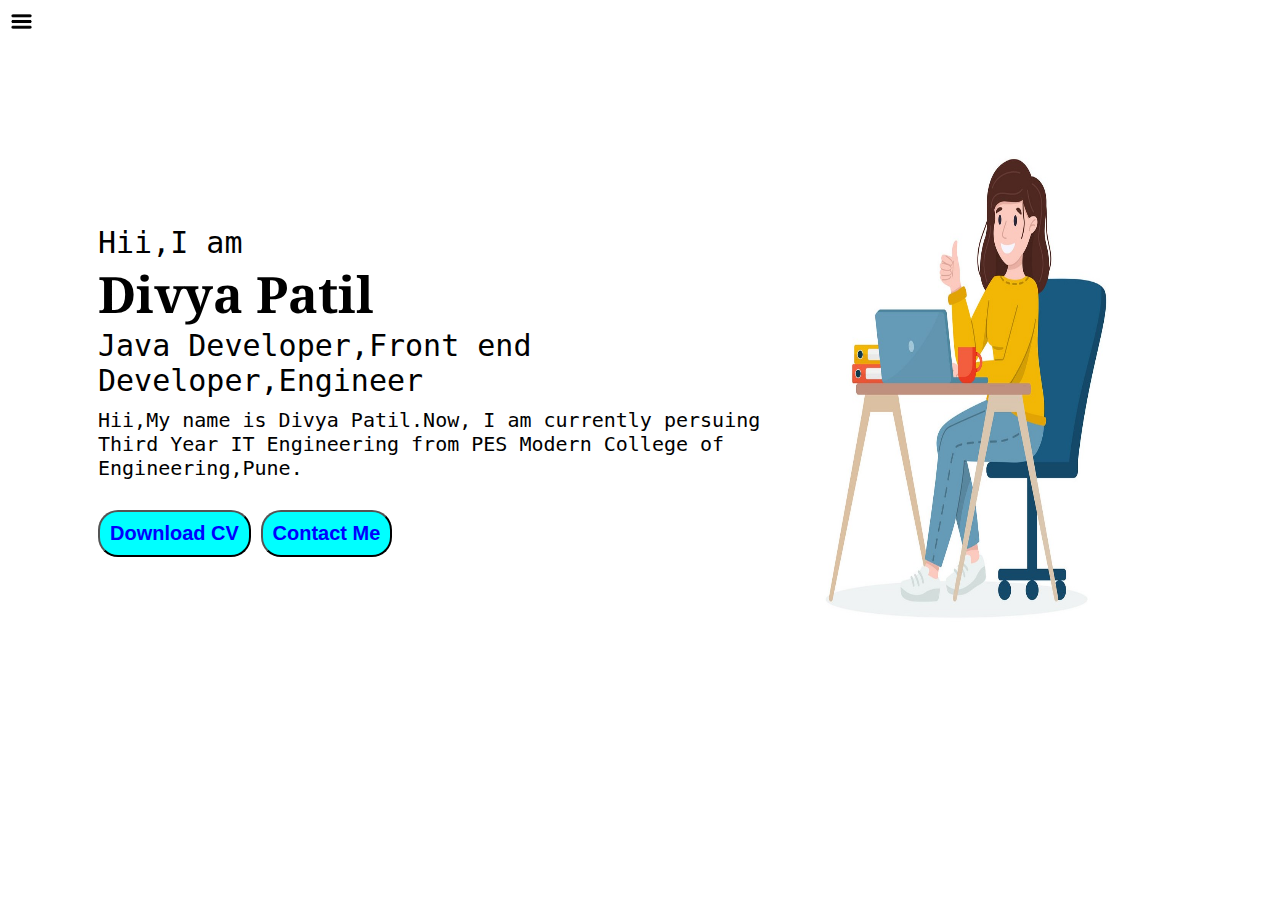
<file: Portfolio/index.html>
<!DOCTYPE html>
<html lang="en">

<head>
    <meta charset="UTF-8">
    <meta name="viewport" content="width=device-width, initial-scale=1.0">
    <title>Portfolio Website</title>
    <link rel="stylesheet" href="style.css">
</head>

<body>
    <div class="container">

        <div class="sidebar sidebarGo">
            <nav>
                <ul>
                    <li><a href="/">Home</a></li>
                    <li><a href="intro.html">My Intro</a></li>
                    <li><a href="/services.html">Services</a></li>
                    <li><a href="Blog.html">Blog</a></li>
                    <li><a href="contact.html">Contact Me</a></li>
                </ul>
            </nav>
        </div>

        <div class="main">

            <div class="hamburger">
                <img class="ham" src="ham.png" alt="" width="23">
                <img class="cross" src="cross.png" alt="" width="23">
            </div>

            <div class="infoContainer">
                <div class="devInfo">
                    <div class="Hello">Hii,I am</div>
                    <div class="name">Divya Patil</div>
                    <div class="about">Java Developer,Front end Developer,Engineer</div>
                    <div class="moreAbout">Hii,My name is Divya Patil.Now, I am currently persuing Third Year
                        IT Engineering from PES Modern College of Engineering,Pune. </div>
                    <div class="buttons">
                        <a href="/CV.txt" target="_blank">
                            <button class="btn">Download CV</button></a>
                        <a href="/contact.html" target="_blank">
                            <button class="btn">Contact Me</button></a>

                    </div>
                </div>
                <div class="devPic"><img src="img.jpg" alt="">

                </div>
            </div>

        </div>
    </div>
    </div>
    <script src="script.js"></script>
</body>

</html>
</file>
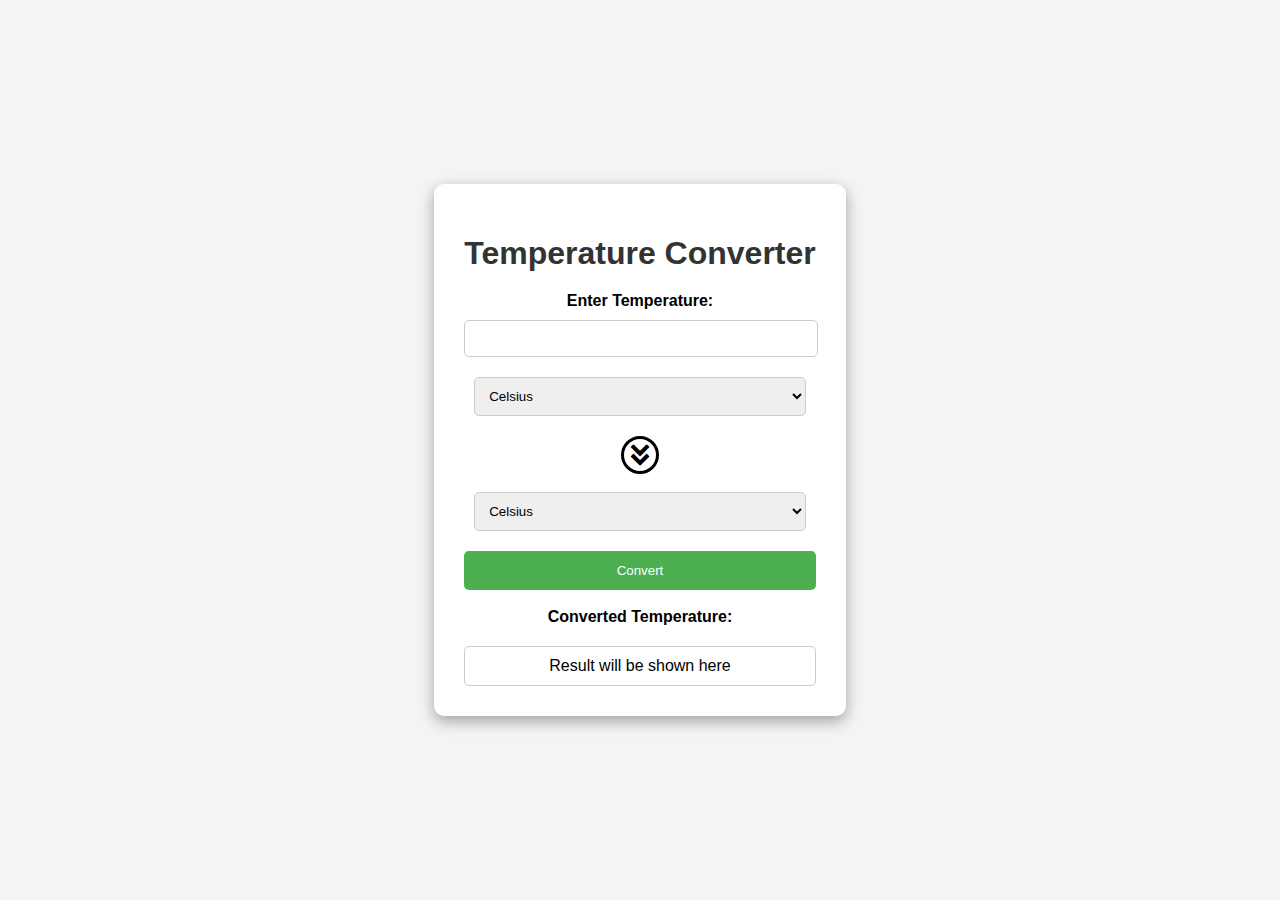
<file: Temperature Converter Website/index.html>
<!DOCTYPE html>
<html lang="en">
	<head>
		<meta charset="UTF-8" />
		<meta name="viewport" content="width=device-width, initial-scale=1.0" />
		<title>Temperature Converter</title>
		<link rel="stylesheet" href="style.css" />
		<link href="https://unpkg.com/boxicons@2.1.4/css/boxicons.min.css" rel="stylesheet" />
	</head>
	<body>
		<div class="container">
			<h1>Temperature Converter</h1>
			<div>
				<label for="inputTemp">Enter Temperature:</label>
				<input type="text" id="inputTemp" />
				<select id="fromUnit">
					<option value="celsius">Celsius</option>
					<option value="fahrenheit">Fahrenheit</option>
					<option value="kelvin">Kelvin</option>
				</select>
				<br />
				<i class="bx bxs-chevrons-down"></i>
				<br /><br />
				<select id="toUnit">
					<option value="celsius">Celsius</option>
					<option value="fahrenheit">Fahrenheit</option>
					<option value="kelvin">Kelvin</option>
				</select>
			</div>
			<button id="convertBtn">Convert</button>
			<br /><br />
			<div>
				<label for="outputTemp">Converted Temperature:</label>
				<span id="outputTemp">Result will be shown here</span>
			</div>
		</div>
		<script src="script.js"></script>
	</body>
</html>
</file>
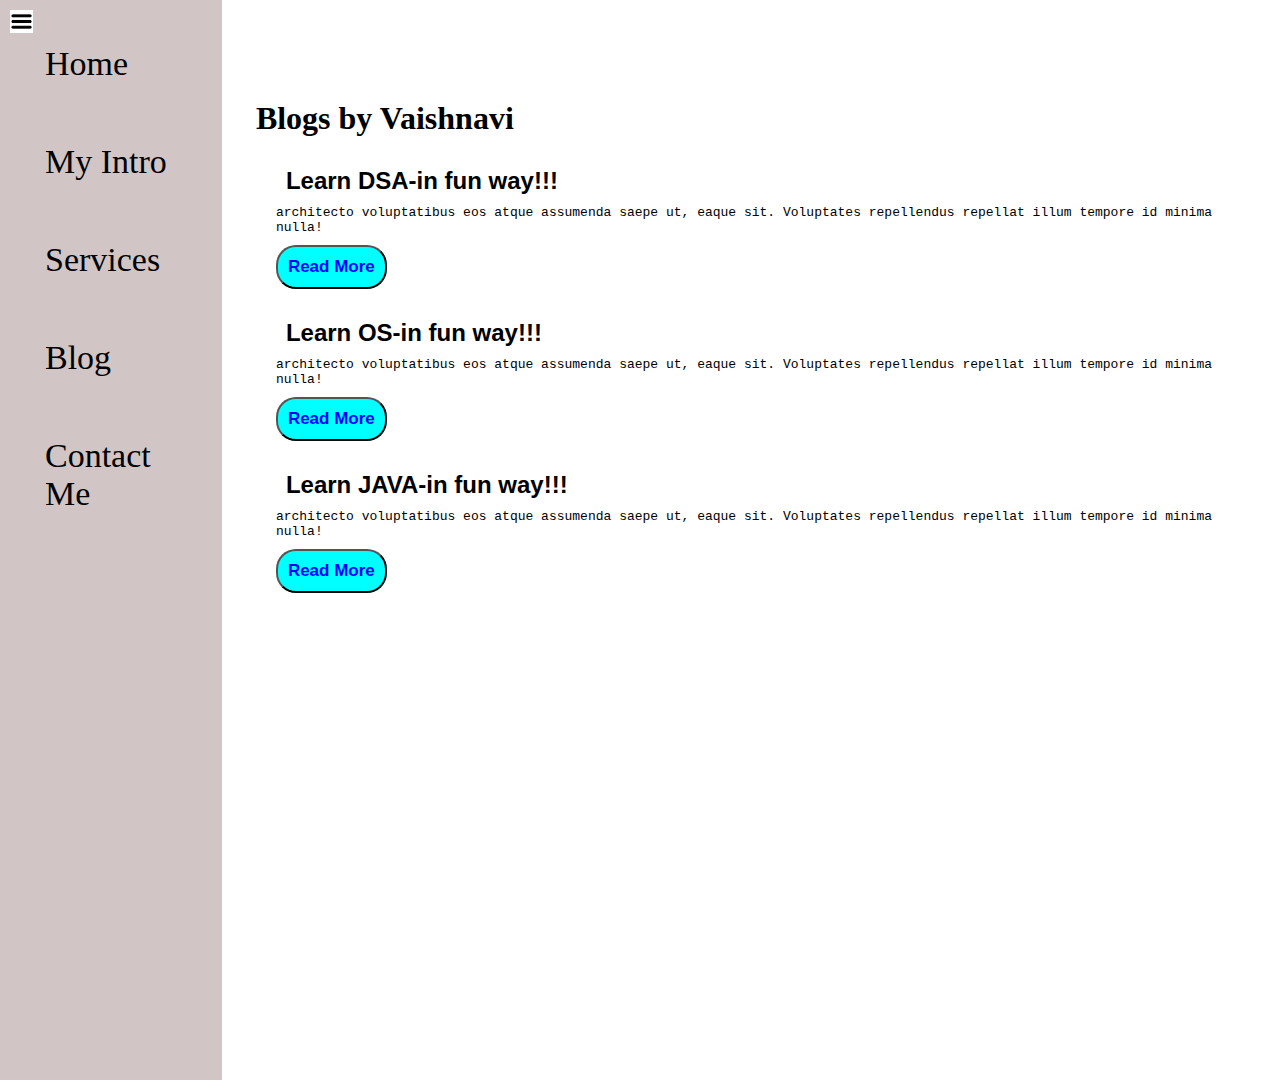
<file: Portfolio/Blog.html>
<!DOCTYPE html>
<html lang="en">

<head>
    <meta charset="UTF-8">
    <meta name="viewport" content="width=device-width, initial-scale=1.0">
    <title>Portfolio Website</title>
    <link rel="stylesheet" href="style.css">
</head>

<body>
    <div class="container">

        <div class="sidebar">
            <nav>
                <ul>
                    <li><a href="/">Home</a></li>
                    <li><a href="/intro.html">My Intro</a></li>
                    <li><a href="/services.html">Services</a></li>

                    <li><a href="Blog.html">Blog</a></li>
                    <li><a href="contact.html">Contact Me</a></li>
                </ul>
            </nav>
        </div>

        <div class="main">


            <div class="hamburger">
                <img class="ham" src="ham.png" alt="" width="23">
                <img class="cross" src="cross.png" alt="" width="23">
            </div>

            <div class="blogContainer">
                <h1>Blogs by Vaishnavi</h1>
                <div class="blogItem">
                    <h2>Learn DSA-in fun way!!!</h2>
                    <p>architecto voluptatibus eos atque assumenda saepe ut, eaque sit. Voluptates repellendus repellat
                        illum tempore id minima nulla!</p>
                    <button type="submit" class="btn btn-sm" id="butt">Read More</button>
                </div>

                <div class="blogItem">
                    <h2>Learn OS-in fun way!!!</h2>
                    <p>architecto voluptatibus eos atque assumenda saepe ut, eaque sit. Voluptates repellendus repellat
                        illum tempore id minima nulla!</p>
                    <button type="submit" class="btn btn-sm" id="butt">Read More</button>
                </div>

                <div class="blogItem">
                    <h2>Learn JAVA-in fun way!!!</h2>
                    <p>architecto voluptatibus eos atque assumenda saepe ut, eaque sit. Voluptates repellendus repellat
                        illum tempore id minima nulla!</p>
                    <button type="submit" class="btn btn-sm" id="butt">Read More</button>
                </div>
            
            </div>

        </div>
    </div>
    </div>
    <script src="script.js"></script>
</body>

</html>
</file>
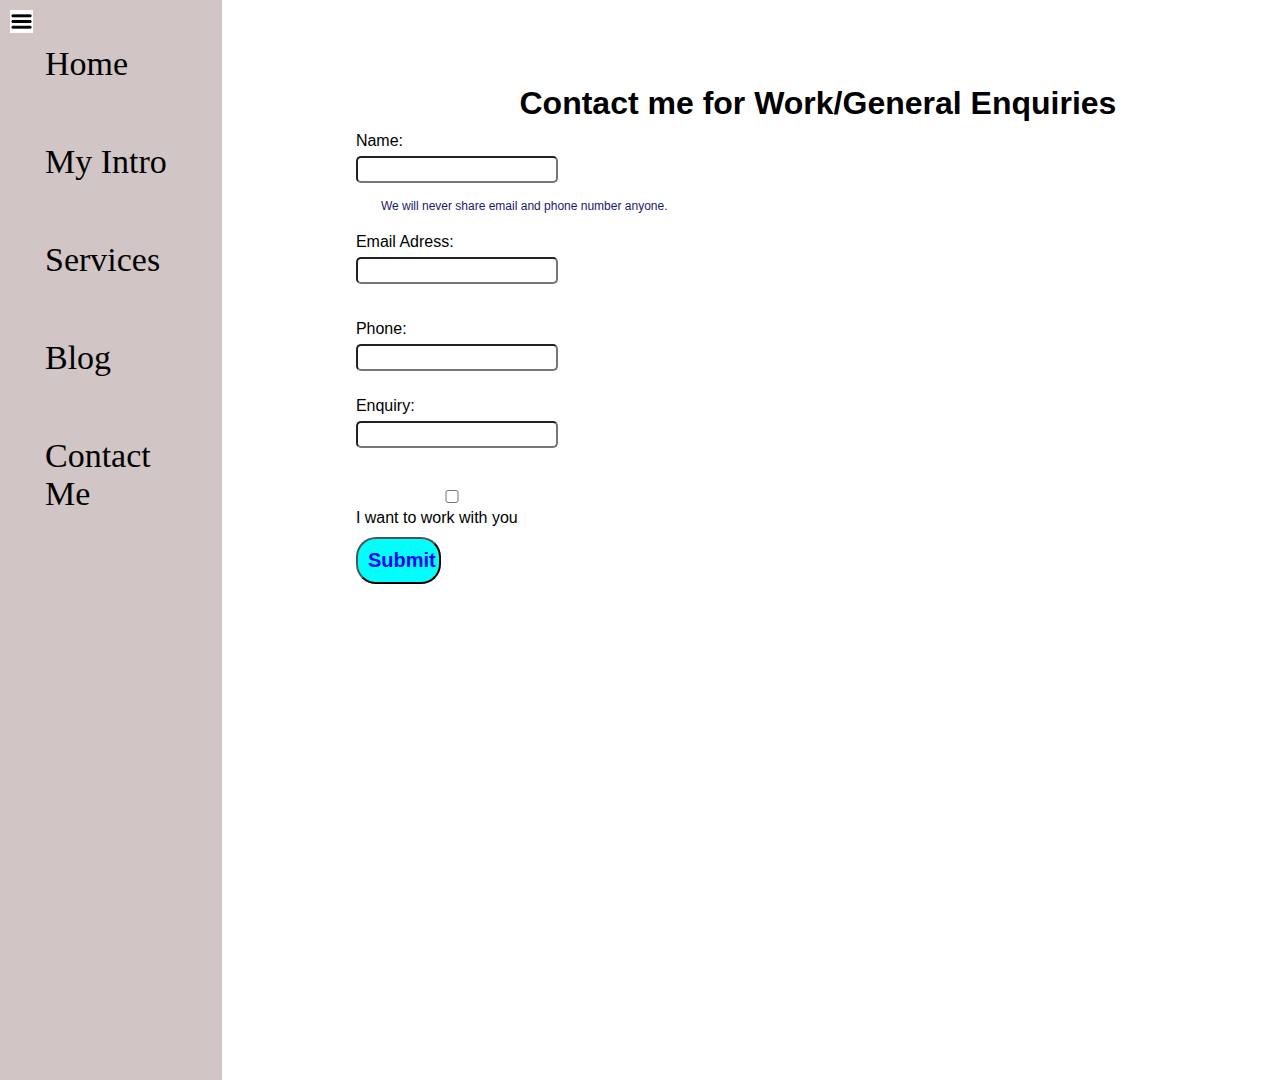
<file: Portfolio/contact.html>
<!DOCTYPE html>
<html lang="en">

<head>
    <meta charset="UTF-8">
    <meta name="viewport" content="width=device-width, initial-scale=1.0">
    <title>Portfolio Website</title>
    <link rel="stylesheet" href="style.css">
</head>

<body>
    <div class="container">

        <div class="sidebar">
            <nav>
                <ul>
                    <li><a href="/">Home</a></li>
                    <li><a href="/intro.html">My Intro</a></li>
                    <li><a href="/services.html">Services</a></li>

                    <li><a href="Blog.html">Blog</a></li>
                    <li><a href="contact.html">Contact Me</a></li>
                </ul>
            </nav>
        </div>

        <div class="main">
            <div class="hamburger">
                <img class="ham" src="ham.png" alt="" width="23">
                <img class="cross" src="cross.png" alt="" width="23">
            </div>

            <div class="contactform">
                <h1>Contact me for Work/General Enquiries</h1>
                <form>
                    <div class="mb-3 ">
                        <label for="clientEmail" class="form-label">Name:</label>
                        <input type="name" class="form-control" id="clientEmail" aria-describedby="emailHelp">
                        <div id="emailHelp" class="form-text">We will never share email
                            and phone number anyone.
                        </div>

                        <div class="mb-3 ">
                            <label for="clientEmail" class="form-label">Email Adress:</label>
                            <input type="email" class="form-control" id="clientEmail" aria-describedby="emailHelp">
                            <div id="emailHelp" class="form-text">
                            </div>

                            <div class="mb-3 ">
                                <label for="clientphone" class="form-label">Phone:</label>
                                <input type="phone" class="form-control" id="clientphone">
                            </div>

                            <div class="mb-3 ">
                                <label for="clientEmail" class="form-label">Enquiry:</label>
                                <input type="name" class="form-control" id="clientEmail" aria-describedby="emailHelp">
                                <div id="emailHelp" class="form-text">
                                </div>

                                <div class="mb-3 form-check">
                                    <input type="checkbox" class="form-check-input" id="isclient">
                                    <label class="form-check-label" for="isclient">I want to work with you</label>
                                </div>
                                <button type="submit" class="btn btn-sm" id="but">Submit</button>
                </form>


            </div>


        </div>

    </div>
    </div>
    </div>
    <script src="script.js"></script>
</body>

</html>
</file>
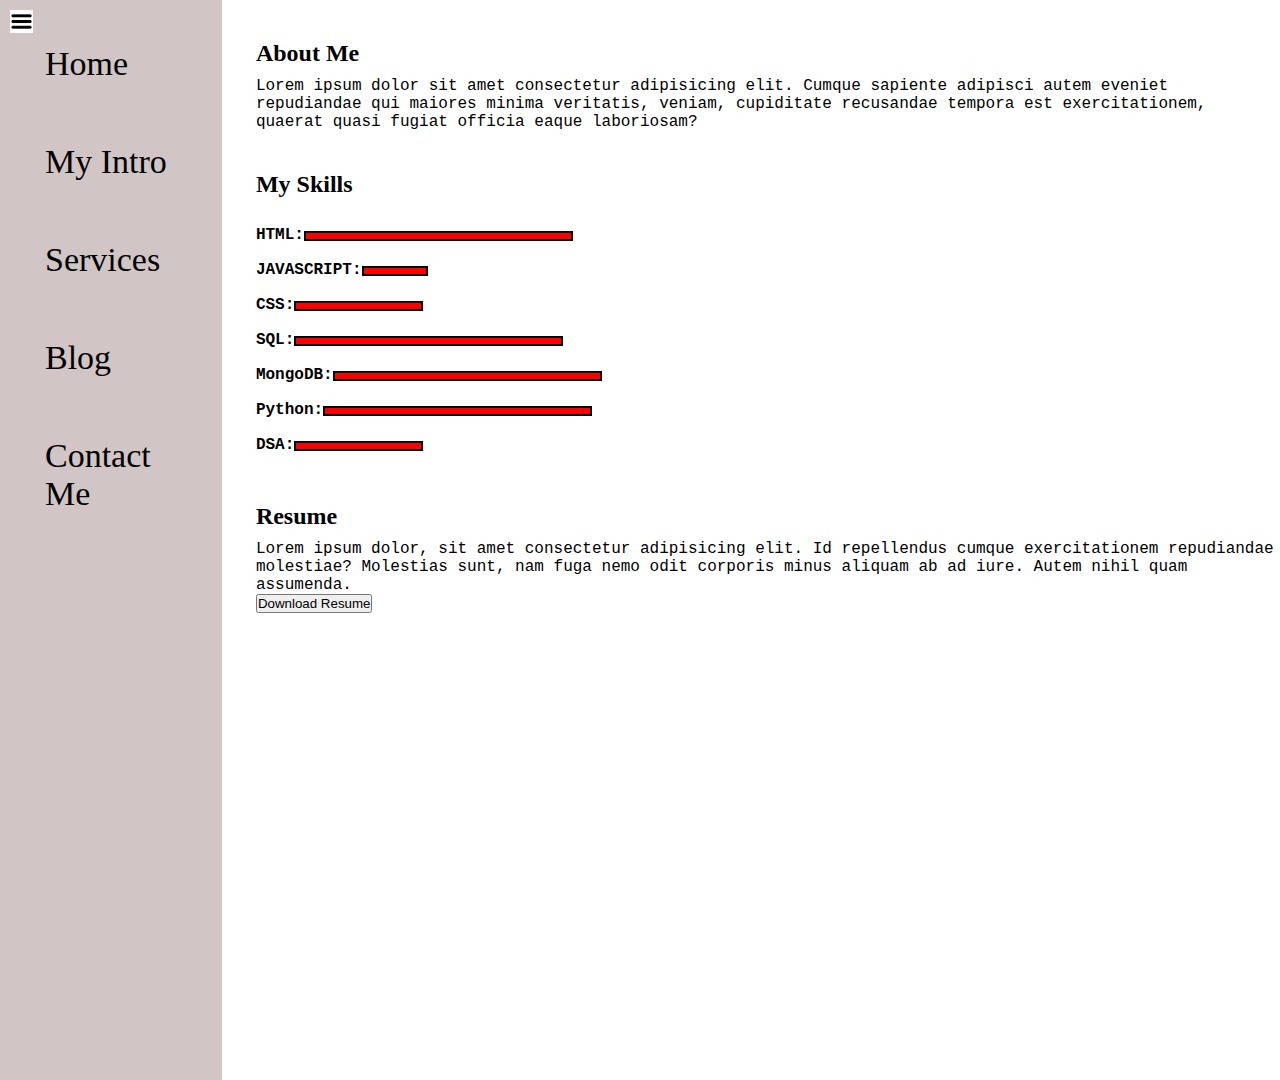
<file: Portfolio/intro.html>
<!DOCTYPE html>
<html lang="en">

<head>
    <meta charset="UTF-8">
    <meta name="viewport" content="width=device-width, initial-scale=1.0">
    <title>Portfolio Website</title>
    <link rel="stylesheet" href="style.css">
</head>

<body>
    <div class="container">
        <div class="sidebar">
            <nav>
                <ul>
                    <li><a href="/">Home</a></li>
                    <li><a href="/intro.html">My Intro</a></li>
                    <li><a href="/services.html">Services</a></li>
                    <li><a href="Blog.html">Blog</a></li>
                    <li><a href="contact.html">Contact Me</a></li>
                </ul>
            </nav>
        </div>
  <div class="main">
    <div class="hamburger">
                <img class="ham" src="ham.png" alt="" width="23">
                <img class="cross" src="cross.png" alt="" width="23">
            </div>
                <div class="introContainer">
                <h2>About Me</h2>
                <p>Lorem ipsum dolor sit amet consectetur adipisicing elit. Cumque sapiente adipisci autem eveniet
                    repudiandae qui maiores minima veritatis, veniam, cupiditate recusandae tempora est exercitationem,
                    quaerat quasi fugiat officia eaque laboriosam?</p>
                <h2>My Skills</h2>
                <div class="skillContainer"></div>
                <div class="skillItem">HTML: <div class="skill"></div>
                </div>
                <div class="skillItem">JAVASCRIPT: <div class="skill t5"></div>
                </div>
                <div class="skillItem">CSS: <div class="skill fifty"></div>
                </div>
                <div class="skillItem">SQL: <div class="skill "></div>
                </div>
                <div class="skillItem">MongoDB: <div class="skill "></div>
                </div>
                <div class="skillItem">Python: <div class="skill "></div>
                </div>
                <div class="skillItem">DSA: <div class="skill fifty"></div>
                </div>
            <h2>Resume</h2>
        <div class="resume">
            <p>Lorem ipsum dolor, sit amet consectetur adipisicing elit. Id repellendus cumque exercitationem repudiandae molestiae? Molestias sunt, nam fuga nemo odit corporis minus aliquam ab ad iure. Autem nihil quam assumenda.</p>
        <a href="https://www.google.com/"><button>Download Resume</button></a>
        </div>
    </div>
    </div>
    </div>
    <script src="script.js"></script>
</body>

</html>
</file>
<file: Portfolio/style.css>
@import url('https://fonts.googleapis.com/css2?family=Noto+Serif:wght@600&display=swap');

* {
    margin: 0px;
    padding: 0px;
}

.container {
    display: flex;
}

.sidebar {
    background-color: rgb(209, 197, 197);
    height: 120vh;
    /* transition: transform 0.3s ease-in;
    display: flex;*/
}

.sidebar nav {
    padding: 15px;
}

.sidebar nav li {
    list-style: none;
    font-size: 34px;
    padding: 30px;
}

.sidebar nav li a {
    text-decoration: none;
    color: black;
}


.main {
    /*background-color: yellow;*/
    width: 90vw;
    margin-left: 34px;
}

.infoContainer {
    /*background-color: rgb(219, 59, 139);*/
    height: 58vh;
    width: 80vw;
    margin: auto;
    margin-top: 130px;
    display: flex;
    justify-content: center;
}

.devInfo {
    display: flex;
    justify-content: center;
    flex-direction: column;
    font-family: 'Source Code Pro', monospace;
}

.Hello {
    font-size: 30px;
}

.name {
    font-size: 50px;
    font-weight: bold;
    font-family: 'Noto Serif', serif;
}

.about {
    font-size: 30px;
}

.moreAbout {
    font-size: 20px;
    margin-top: 10px;
}



.buttons {
    margin-top: 30px;
}

.btn {
    padding: 10px;
    border-radius: 20px;
    background-color: aqua;
    color: blue;
    font-weight: bold;
    font-size: 20px;
    cursor: pointer;
}

.btn-sm {
    font-size: 17px;
}

.btn:hover {
    background-color: transparent;
    color: black;
}

.devPic img {
    border-radius: 20px;
    width: 300px;
    height: 58vh;
}

/*contact*/


.contactform {
    padding-top: 85px;
    margin-left: 100px;
    font-family: sans-serif;
}

.contactform h1 {
    font-family: 'Source Code Pro', sans-serif;
    text-align: center;
}

.contactform form div {

    padding: 10px 0;
    display: flex;
    flex-direction: column;
}

.contactform form div input {
    width: 15vw;
    border-radius: 5px;
    margin: 6px 0;
    font-size: 15px;
    padding: 3px;
}

#emailHelp {
    font-size: 12px;
    color: midnightblue;
    margin: 0 5px;
    margin-left: 25px;
}

#but {
    width: 85px;
    font-size: 20px;
}




/* BlogItem */

.blogContainer h1 {
    margin-top: 100px;
}

.blogItem {
    margin: 20px;

}

.blogItem h2 {
    font-family: 'Source Code Pro', sans-serif;
    padding: 10px;
}

.blogItem p {
    font-family: monospace;
}

#butt {
    margin-top: 10px;
}

/*intro*/

.introContainer h2 {
    font-family: 'Times New Roman', Times, serif;
    font-weight: bold;
    margin-top: 40px;
}

.introContainer p {
    font-family: 'Courier New', Courier, monospace;
    margin-top: 10px;
}

.skillContainer {
    margin-top: 20px;
}

.skillItem {
    font-family: Source Code Pro, monospace;
    font-weight: 900;
    line-height: 35px;
    display: flex;
    align-items: center;
}

.skill {
    width: 265px;
    height: 6px;
    background-color: red;
    border: 2px solid black;
}

.hundred {
    width: 250px;
}

.fifty {
    width: 125px;
}

.t5 {
    width: 62.5px;
}

.hamburger {
    position: absolute;
    cursor: pointer;
    top: 10px;
    left: 10px;
}

.cross {
    margin-left: 180px;
}

.sidebarGo {
    transform: translate(-1000px, 10px);
    position: absolute;
}
</file>
<file: Temperature Converter Website/style.css>
body {
	font-family: Arial, sans-serif;
	background-color: #f4f4f4;
	margin: 0;
	padding: 0;
	display: flex;
	justify-content: center;
	align-items: center;
	height: 100vh;
}

.container {
	background-color: #fff;
	padding: 30px;
	border-radius: 10px;
	box-shadow: rgba(0, 0, 0, 0.35) 0px 5px 15px;
	text-align: center;
	max-width: 400px;
}

h1 {
	color: #333;
	margin-bottom: 20px;
}

label {
	display: block;
	font-weight: bold;
	margin-bottom: 10px;
}

input[type="text"],
select {
	width: calc(100% - 20px);
	padding: 10px;
	margin-bottom: 20px;
	border: 1px solid #ccc;
	border-radius: 5px;
}

button {
	width: 100%;
	padding: 12px;
	background-color: #4caf50;
	color: white;
	border: none;
	border-radius: 5px;
	cursor: pointer;
}

button:hover {
	background-color: #45a049;
}

#outputTemp {
	display: block;
	padding: 10px;
	border: 1px solid #ccc;
	margin-top: 20px;
	border-radius: 5px;
}

i {
	font-size: 2rem;
	border: 3px solid black;
	border-radius: 50%;
}
</file>
